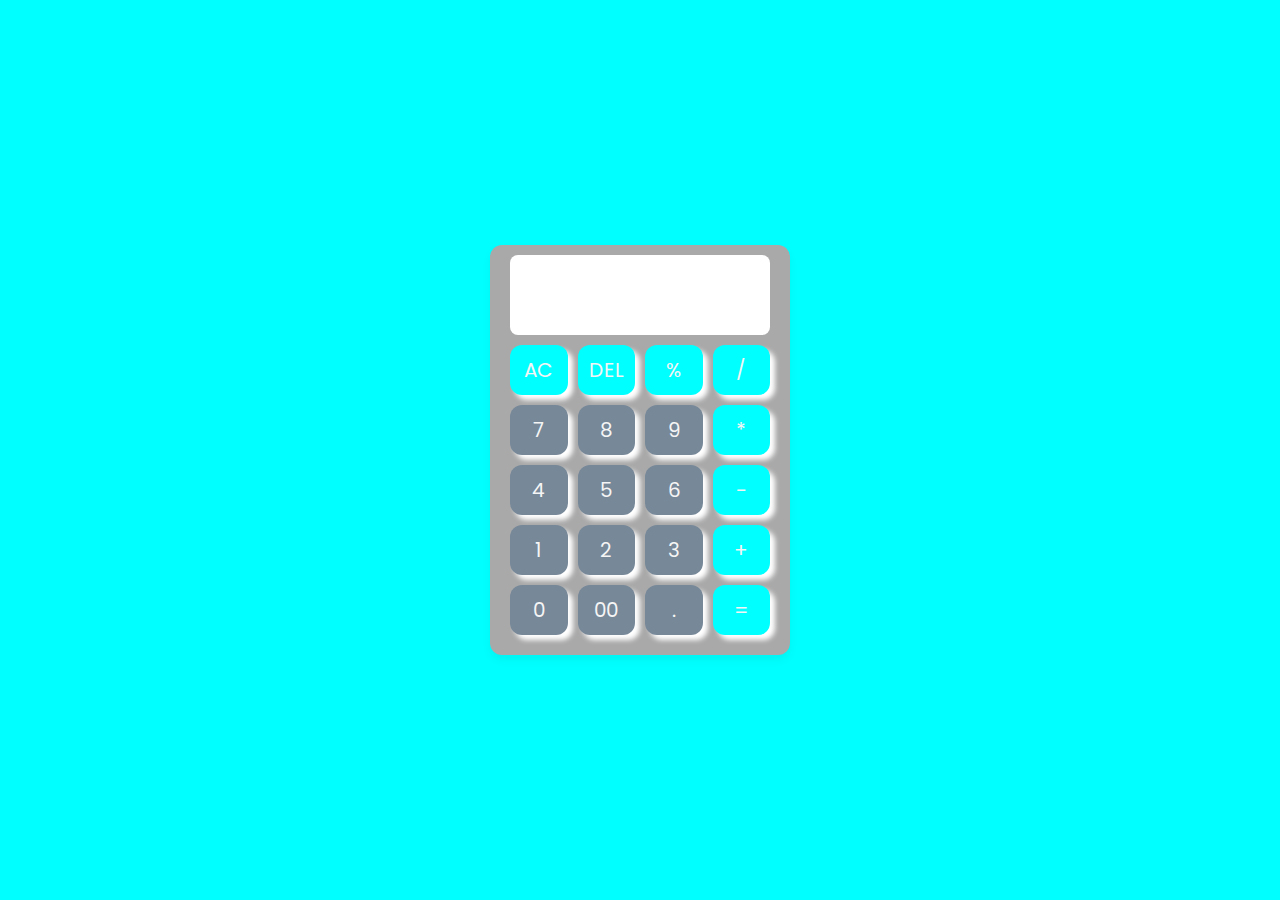
<file: CodSoft_level 1/Task-3_Calculator/index.html>
<!DOCTYPE html>
<html lang="en">
<head>
    <meta charset="UTF-8">
    <meta name="viewport" content="width=device-width, initial-scale=1.0">
    <title>Calculator</title>
    <link rel="stylesheet" href="index.css" />
</head>
<body>
    <div class="container">
        <input type="text" class="display" />
  
        <div class="buttons">
          <button class="operator" data-value="AC">AC</button>
          <button class="operator" data-value="DEL">DEL</button>
          <button class="operator" data-value="%">%</button>
          <button class="operator" data-value="/">/</button>
  
          <button data-value="7">7</button>
          <button data-value="8">8</button>
          <button data-value="9">9</button>
          <button class="operator" data-value="*">*</button>
  
          <button data-value="4">4</button>
          <button data-value="5">5</button>
          <button data-value="6">6</button>
          <button class="operator" data-value="-">-</button>
  
          <button data-value="1">1</button>
          <button data-value="2">2</button>
          <button data-value="3">3</button>
          <button class="operator" data-value="+">+</button>
  
          <button data-value="0">0</button>
          <button data-value="00">00</button>
          <button data-value=".">.</button>
          <button class="operator" data-value="=">=</button>
        </div>
      </div>
  
      <script src="css.js"></script>
    
</body>
</html>
</file>
<file: CodSoft_level 1/Task-3_Calculator/index.css>
@import url("https://fonts.googleapis.com/css2?family=Poppins:wght@300;400;500;600;700&display=swap");
* {
  margin: 0;
  padding: 0;
  box-sizing: border-box;
  font-family: "Poppins", sans-serif;
}
body {
  height: 100vh;
  display: flex;
  align-items: center;
  justify-content: center;
  background-color: aqua;
}
.container {
  position: relative;
  max-width: 300px;
  border-radius: 12px;
  padding: 10px 20px 20px;
  background: darkgray;
  box-shadow: 0 5px 10px rgba(0, 0, 0, 0.05);
}
.display {
  height: 80px;
  width: 100%;
  outline: none;
  border: none;
  text-align: right;
  margin-bottom: 10px;
  padding-right:5px;
  font-size: 25px;
  color: whitesmoke;
  background-color: #ffff;
  pointer-events: none;
  border-radius: 8px;

}
.buttons {
  display: grid;
  grid-gap: 10px;
  grid-template-columns: repeat(4, 1fr);

}
.buttons button {
  padding: 10px;
  border-radius: 12px;
  border: none;  
  font-size: 20px;
  cursor: pointer;
  box-shadow: 5px 5px 5px #fff;
  background-color:lightslategray;
  color: whitesmoke;
}
.buttons button:active {
  transform: scale(0.99);
  font-size: 20px;
}
.buttons .operator {
  background-color:aqua;
 
}
</file>
